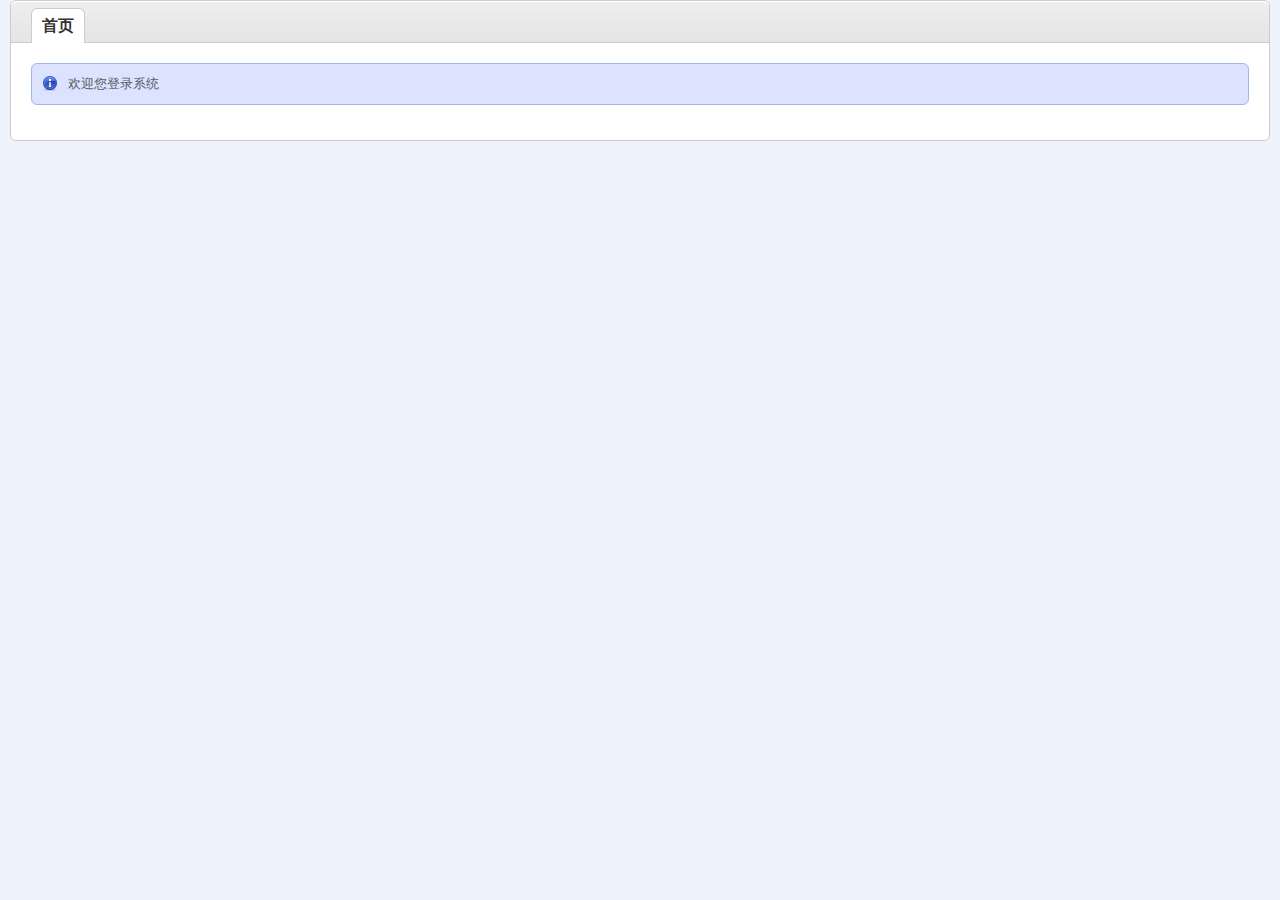
<file: WebRoot/Pages/Index/main.html>
<!DOCTYPE html PUBLIC "-//W3C//DTD HTML 4.01 Transitional//EN" "http://www.w3.org/TR/html4/loose.dtd">
<html>
<head>
<meta http-equiv="Content-Type" content="text/html; charset=UTF-8">
<title>main</title>
<link href="../../Public/Css/invalid.css" rel="stylesheet" type="text/css">
<link href="../../Public/Css/reset.css" rel="stylesheet" type="text/css">
<link href="../../Public/Css/admin.css" rel="stylesheet" type="text/css">
<script type="text/javascript" src="../../Public/Js/jquery.js"></script>
<script type="text/javascript" src="../../Public/Js/admin.js"></script>
</head>
<body class="main-body">
<div id="main-content">
	  <div class="content-box">
      <!-- Start Content Box -->
      <div class="content-box-header">
        <ul class="content-box-tabs">
          <li><a href="#tab1" class="current">首页</a></li>
        </ul>
        <div class="clear"></div>
      </div>
      <!-- End .content-box-header -->
      <div class="content-box-content">
        <div id="tab1">
          <div class="notification information">
            <div>欢迎您登录系统</div>
          </div>
        </div>
        <!-- End #tab1 -->
      </div>
      <!-- End .content-box-content -->
    </div>
    <!-- End .content-box -->
</div>
</body>
</html>
</file>
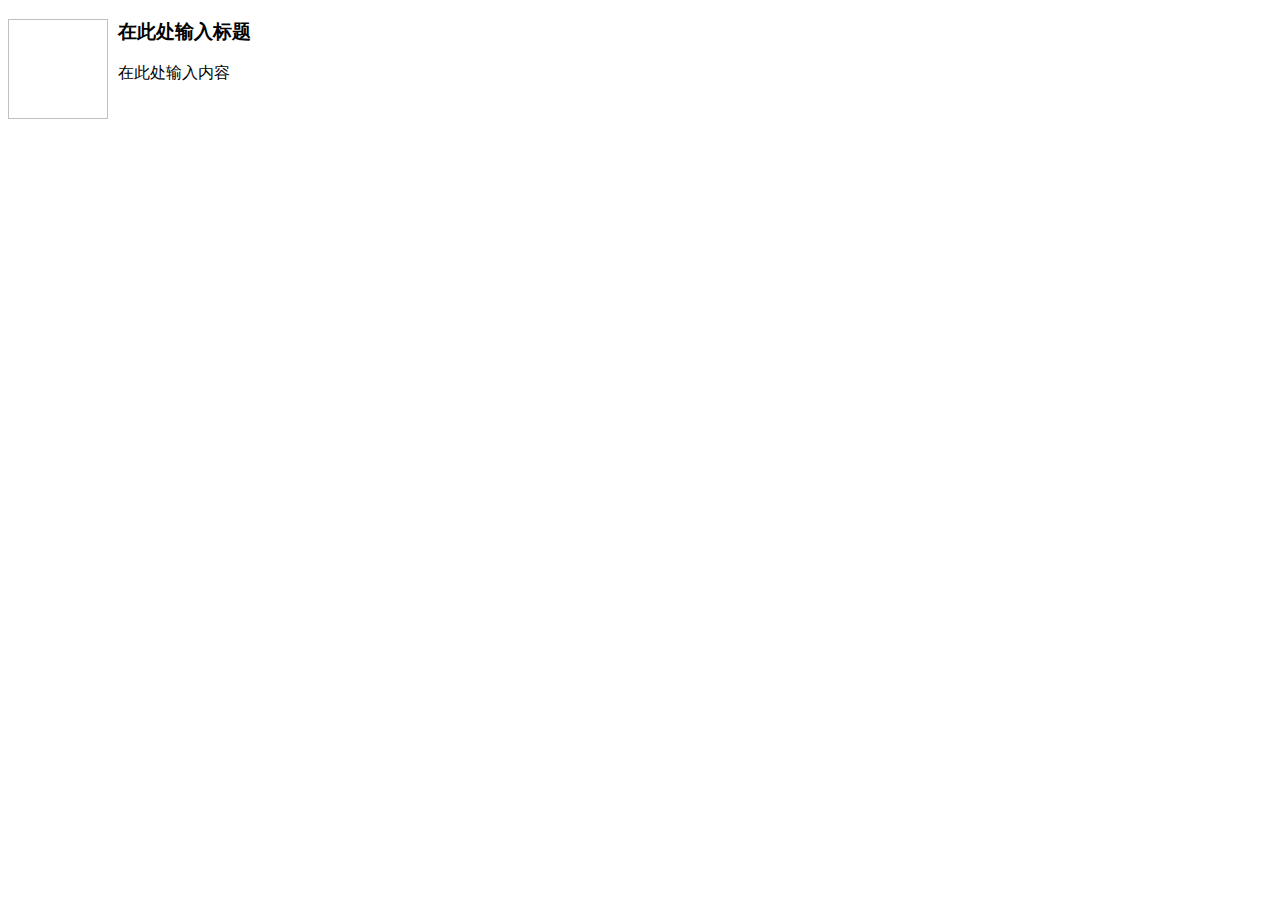
<file: WebRoot/Public/keditor/plugins/template/html/1.html>
<!doctype html>
<html>
<head>
	<meta charset="utf-8" />
</head>
<body>
	<h3>
		<img align="left" height="100" style="margin-right: 10px" width="100" />在此处输入标题
	</h3>
	<p>
		在此处输入内容
	</p>
</body>
</html>
</file>
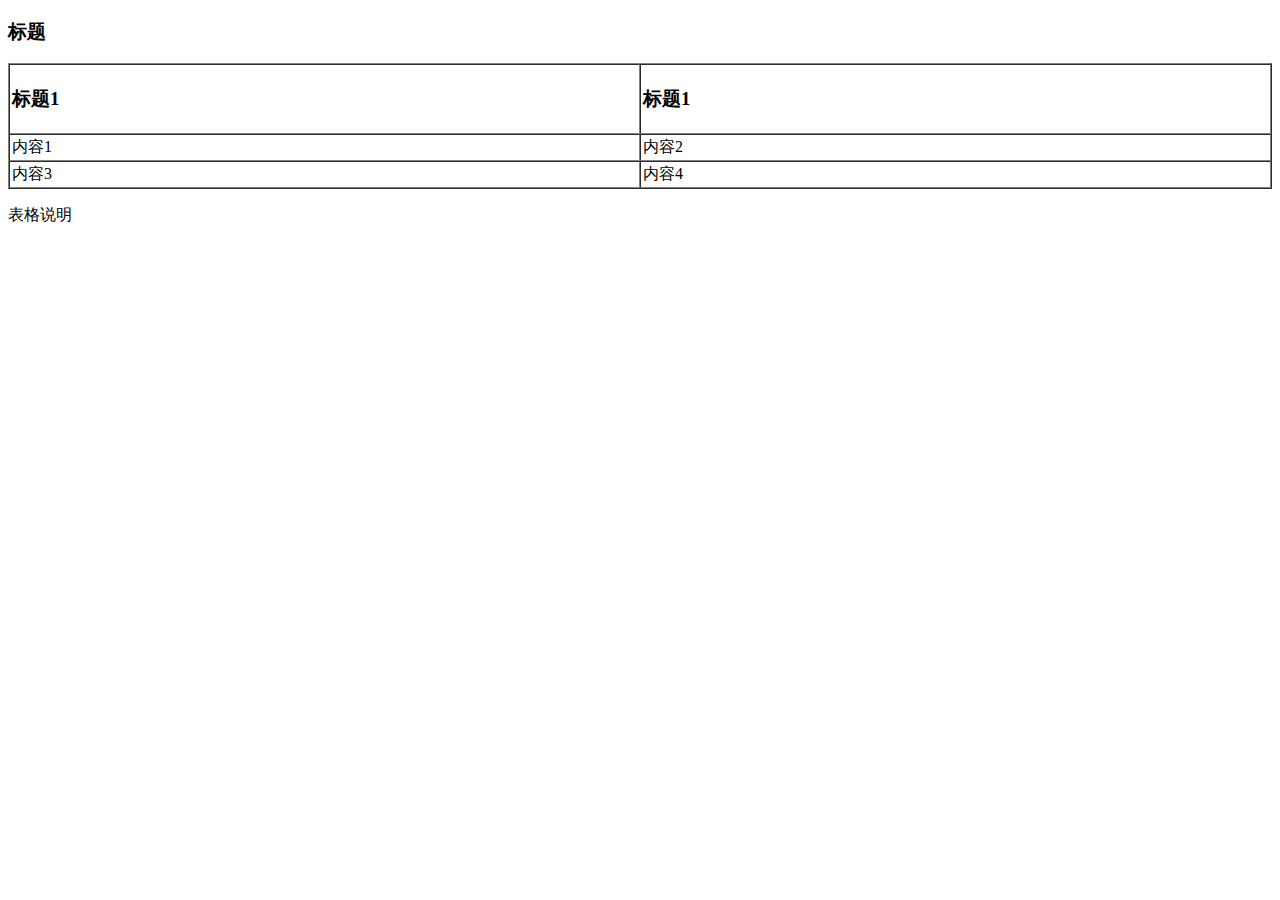
<file: WebRoot/Public/keditor/plugins/template/html/2.html>
<!doctype html>
<html>
<head>
	<meta charset="utf-8" />
</head>
<body>
	<h3>
		标题
	</h3>
	<table style="width:100%;" cellpadding="2" cellspacing="0" border="1">
		<tbody>
			<tr>
				<td>
					<h3>标题1</h3>
				</td>
				<td>
					<h3>标题1</h3>
				</td>
			</tr>
			<tr>
				<td>
					内容1
				</td>
				<td>
					内容2
				</td>
			</tr>
			<tr>
				<td>
					内容3
				</td>
				<td>
					内容4
				</td>
			</tr>
		</tbody>
	</table>
	<p>
		表格说明
	</p>
</body>
</html>
</file>
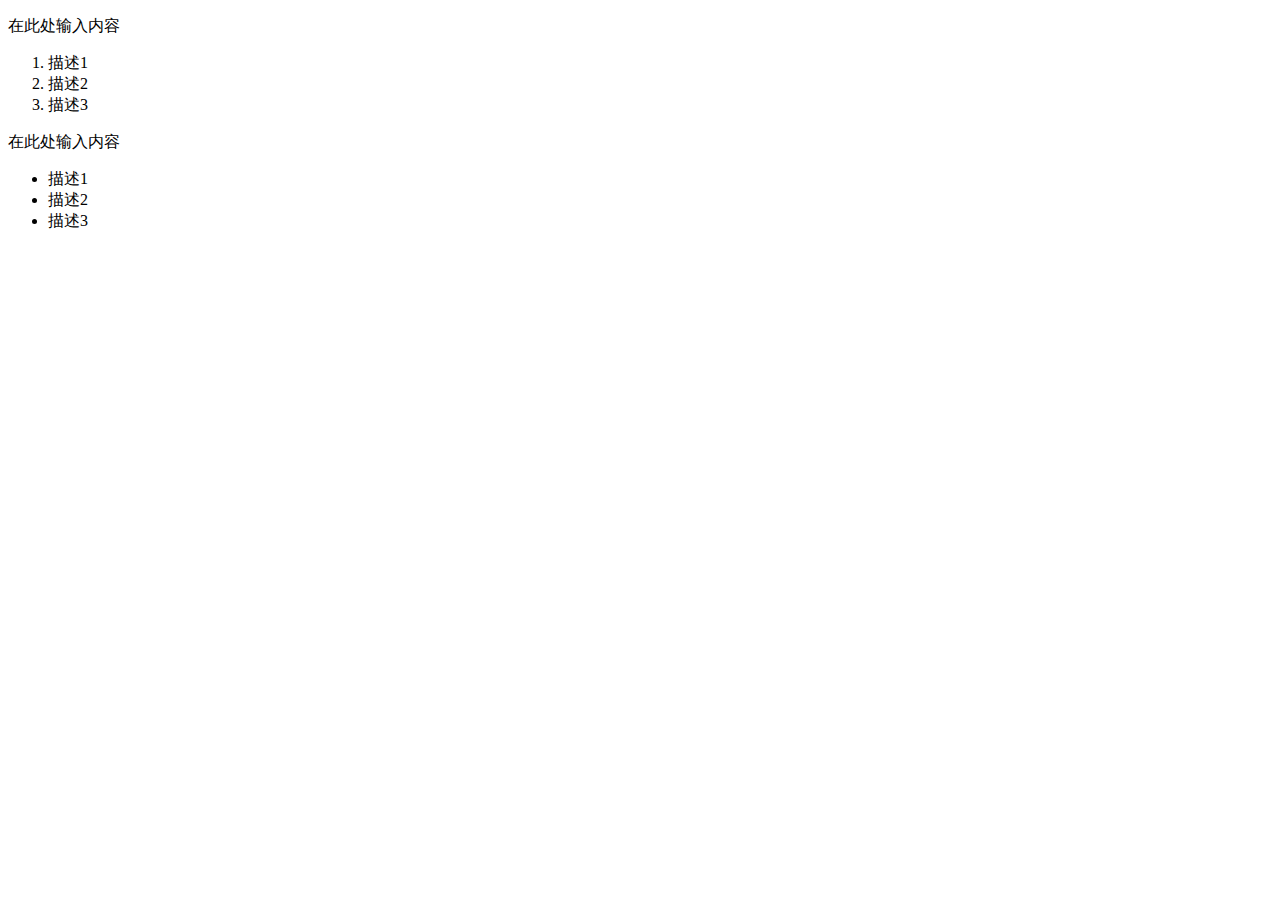
<file: WebRoot/Public/keditor/plugins/template/html/3.html>
<!doctype html>
<html>
<head>
	<meta charset="utf-8" />
</head>
<body>
	<p>
		在此处输入内容
	</p>
	<ol>
		<li>
			描述1
		</li>
		<li>
			描述2
		</li>
		<li>
			描述3
		</li>
	</ol>
	<p>
		在此处输入内容
	</p>
	<ul>
		<li>
			描述1
		</li>
		<li>
			描述2
		</li>
		<li>
			描述3
		</li>
	</ul>
</body>
</html>
</file>
<file: WebRoot/Public/Css/invalid.css>
.button,
#main-content table tfoot td .bulk-actions,
.pagination a.number,
form input.text-input,
form input.search,
form textarea,
form select{
    -moz-border-radius: 4px;
    -webkit-border-radius: 4px;
	border-radius: 4px;
}
			
.content-box,
.content-box-header,
ul.content-box-tabs li a.current,
.notification {
	-moz-border-radius: 6px;
	-webkit-border-radius: 6px;
	border-radius: 6px;
}

.content-box-header {
	-moz-border-radius-bottomleft: 0;
	-moz-border-radius-bottomright: 0;
	-webkit-border-bottom-left-radius: 0;
	-webkit-border-bottom-right-radius: 0;
	border-bottom-left-radius: 0;
	border-bottom-right-radius: 0;
}
				
.closed-box .content-box-header {
	-moz-border-radius-bottomleft: 6px;
	-moz-border-radius-bottomright: 6px;
	-webkit-border-bottom-left-radius: 6px;
	-webkit-border-bottom-right-radius: 6px;
	border-bottom-left-radius: 6px;
	border-bottom-right-radius: 6px;
}

ul.content-box-tabs li a.current {
	-moz-border-radius-bottomleft: 0;
	-moz-border-radius-bottomright: 0;
	-webkit-border-bottom-left-radius: 0;
	-webkit-border-bottom-right-radius: 0;
	border-bottom-left-radius: 0;
	border-bottom-right-radius: 0;
}
				

.shortcut-button span {
	-moz-border-radius: 7px;
	-webkit-border-radius: 7px;
	border-radius: 7px;
}
				
div.wysiwyg ul.panel li a { opacity: 0.6; }
div.wysiwyg ul.panel li a:hover, div.wysiwyg ul.panel li a.active { opacity: 0.99; }
</file>
<file: WebRoot/Public/Css/admin.css>
/********************************      Elements styling      ********************************/
.main-body {
	font-family: "微软雅黑";
	background-color: #EEF2FB;
	margin: 0px;
}

h1, h2, h3, h4, h5, h6 {
	color: #222;
	font-weight: bold;
}

h1 { 
	font-size: 31px; 
	font-weight: bold; 
	color: #fff; 
	position: absolute; top: -1000px;
}
				
h2 { font-size: 26px; padding: 0 0 10px 0; }
h3 { font-size: 17px; padding: 0 0 10px 0; }
h4 { font-size: 16px; padding: 0 0 5px 0; }
h5 { font-size: 14px; padding: 0 0 5px 0; }
h6 { font-size: 12px; padding: 0 0 5px 0; }


a { color: #57a000; text-decoration: none; }
a:hover { color: #000; }
a:active { color: #777; }
a:focus { outline: 1px; }

strong { font-weight: bold; color: #333; }

small { font-size: 0.85em; }

p {
	padding: 5px 0 10px 0;
	line-height: 1.6em;
}

/********************************      General Classes      ********************************/

.clear {
	clear: both;
}
				
.align-left {
	float: left;
}
				
.align-right {
	float: right;
}

/************ Button ************/
                
.button:hover {
	text-decoration: underline;
}
                
.button:active {
	padding: 5px 7px 3px 7px !important;
}
				
a.remove-link {
	color: #bb0000;
}

a.remove-link:hover {
	color: #000;
}

/*************** Content Box ***************/

#main-content {
	margin: 0 10px 0 10px;
	padding: 0px 0 0 0;
}

.content-box {
	border: 1px solid #ccc;
	margin: 0 0 20px 0;
	background: #fff;
}

.content-box-header {
	background: #e5e5e5 url('../Images/bg-content-box.gif') top left repeat-x;
	margin-top: 1px;
	height: 40px;
}

ul.content-box-button {
	padding: 0 15px 0;
	float: right;
}

ul.content-box-button li{
	float:left;
}

ul.content-box-button li img{
	float:left;
	margin: 12px 5px 12px;
}



ul.content-box-button li input{
	float:left;
	font-size:14px;
	margin: 7px 5px 8px 0;
}

ul.content-box-button li input.search{
	float:left;
	padding: 6px;
	margin: 5px 10px;
	font-size: 13px;
	background: #fff url('../Images/bg-form-field.gif') top left repeat-x;
	border: 1px solid #d5d5d5;
	color: #333;
}

ul.content-box-tabs {
	float: left;
	padding: 6px 20px 0 20px !important;
	margin: 0 !important;
}

ul.content-box-tabs li {
	float: left;
	margin: 0;
	padding: 0 !important;
	background-image: none !important;
}
                
ul.content-box-tabs li a {
	font-size: 16px;
	font-weight: bold;
	color: #333;
	padding: 9px 10px;
	display: block;
	margin: 1px;
	border-bottom: 0;
}

ul.content-box-tabs li a:hover {
	color: #57a000;
}              
                
ul.content-box-tabs li a.current {
	background: #fff;
	border: 1px solid #ccc;
	border-bottom: 0;
	margin: 0;
}

.content-box-content {
	padding: 20px;
	font-size: 13px;
	border-top: 1px solid #ccc;
}
                
/************ Table ************/

#main-content table {
	width: 100%;
	border-collapse: collapse;
	border: 1px solid #ddd;
}
                
#main-content table thead th {
	font-weight: bold;
	font-size: 15px;
	background: #f3f3f3;
	border-top: 1px solid #ddd;
	border-bottom: 1px solid #ddd;
}
                
#main-content tbody {
	border-bottom: 1px solid #ddd;
}
                
#main-content tbody tr {
	background: #fff;
}
              
#main-content tbody tr.alt-row {
	background: #f3f3f3;
}
                
#main-content table td {
	padding: 5px;
	line-height: 1.3em;
}
#main-content table th {
	padding: 8px 0 8px 5px;
	line-height: 1.3em;
}        
				
#main-content table tfoot td .bulk-actions {
	padding: 15px 0 5px 0;
} 
				
#main-content table tfoot td .bulk-actions select {
	padding: 4px;
	border: 1px solid #ccc;
}

/*************** Forms ***************/
form label {
	display: inline-block;
	padding: 10px 0 10px 0;
	font-weight: bold;
	text-align:right;
	width: 120px !important;
}
                
form p small {
	font-size: 0.75em;
	color: #777;
}
				
				
form input.text-input,
form select,
form textarea{
	padding: 6px;
	font-size: 13px;
	background: #fff url('../Images/bg-form-field.gif') top left repeat-x;
	border: 1px solid #d5d5d5;
	color: #333;
}
            
form select.small-input {
	width: 204px !important;
}

form .small-input {
	width: 90px !important;
}
                
form .medium-input {
	width: 520px !important;
}
                
form .large-input {
	width: 97.5% !important;
	font-size: 16px !important;
	padding: 8px !important;
}
                
form textarea {
	width: 97.5% !important;
}
                
form select {
	padding: 4px;
	background: #fff;
}
				
form input[type="checkbox"],
form input[type="radio"] {
	padding: 0;
	background: none;
	border: 0;
}

.pragram-box{
	margin:20px;
	border:1px dashed #ddd;
}

.pragram-title{
	display:inline-block;
	font-size:14px;
	font-weight:bold;
	margin-left:20px;
	margin-top:-10px;
	background-color:#FFF;
}
				
/*************** Pagination ***************/

#main-content .pagination {
	text-align: right;
	padding: 20px 0 5px 0;
	font-size: 10px;
}
.pagination a {
	margin: 0 5px 0 0;
	padding: 3px 6px;
}

.pagination a.number {
	border: 1px solid #ddd;
}

.pagination a.current {
	background: #469400 url('../Images/bg-button-green.gif') top left repeat-x !important;
	border-color: #459300 !important;
	color: #fff !important;
}
				
.pagination a.current:hover {
	text-decoration: underline;
}

/*************** Notifications ***************/

.notification {
	position: relative;
	margin: 0 0 15px 0;
	padding: 0;
	border: 1px solid;
	background-position: 10px 11px !important;
	background-repeat: no-repeat !important;
	font-size: 13px;
	width: 99.8%;
}
                

.attention {
	background: #fffbcc url('../Images/icons/exclamation.png') 10px 11px no-repeat;
	border-color: #e6db55;
	color: #666452;
}

.information {
	background: #dbe3ff url('../Images/icons/information.png') 10px 11px no-repeat;
	border-color: #a2b4ee;
	color: #585b66;
}

.success {
	background: #d5ffce url('../Images/icons/tick_circle.png') 10px 11px no-repeat;
	border-color: #9adf8f;
	color: #556652;
}

.error {
	background: #ffcece url('../Images/icons/cross_circle.png') 10px 11px no-repeat;
	border-color: #df8f8f;
	color: #665252;
}

.notification div {
	display:block;
	font-style:normal;
	padding: 10px 10px 10px 36px;
	line-height: 1.5em;
}

.notification .close {
	color:#990000;
	font-size:9px;
	position:absolute;
	right:5px;
	top:5px;
}

/* Notification for form inputs */

.input-notification {
	background-position: left 2px;
	background-repeat: no-repeat;
	padding: 2px 0 2px 22px;
	background-color: transparent;
	margin: 0 0 0 5px;
}
</file>
